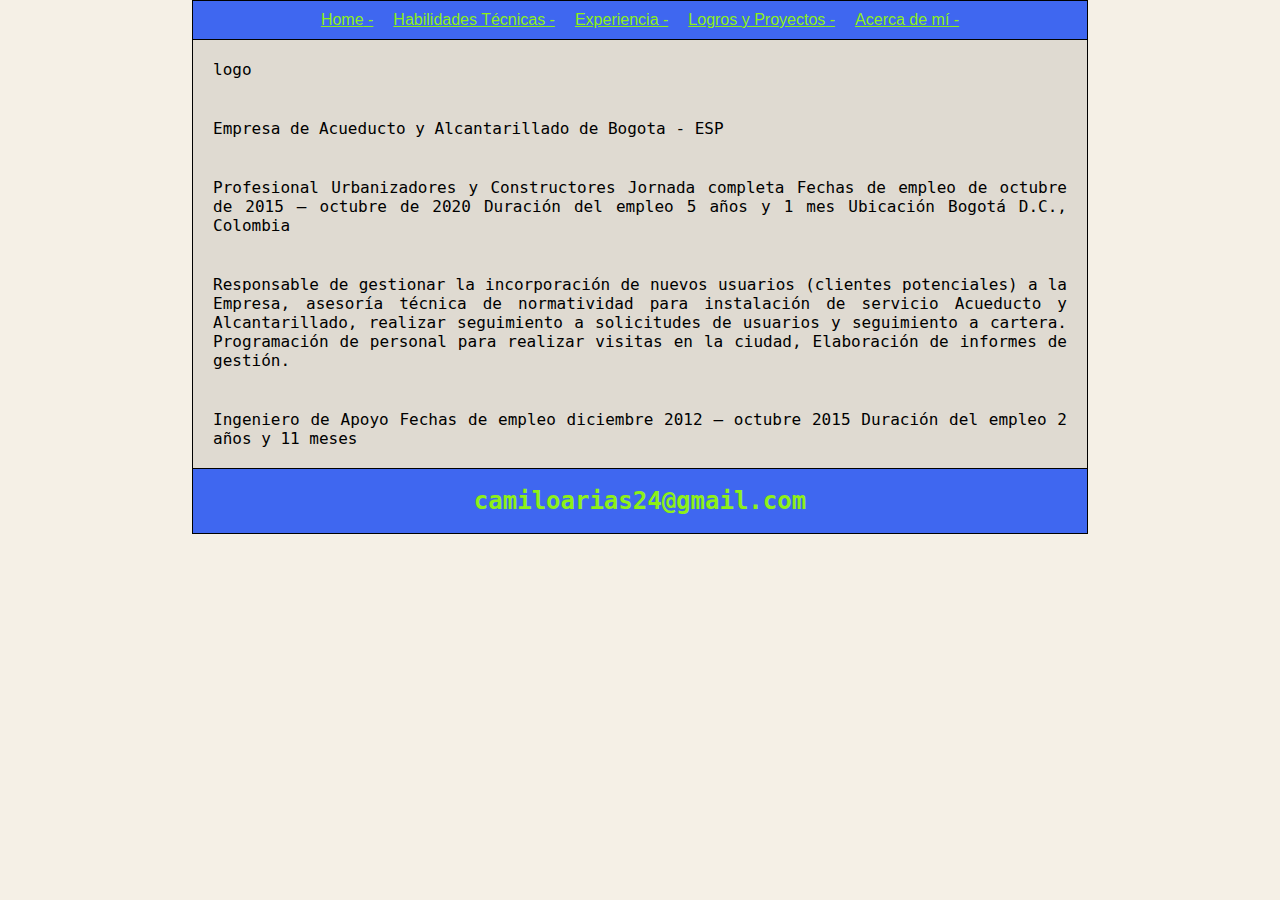
<file: experience.html>
<!DOCTYPE html>
<html lang="es">
<head>
    <meta charset="UTF-8">
    <meta http-equiv="X-UA-Compatible" content="IE=edge">
    <meta name="viewport" content="width=device-width, initial-scale=1.0">
    <title>Experiencia</title>
    <link rel="stylesheet" href="experiencestyle.css">
</head>
<body>
    <header class="header">
        <nav class="navigator">
            <ul class="contenedor-lista">
                <li class="lista"><a href="./index.html">Home</a></li>
                <li class="lista"><a href="./skills.html">Habilidades Técnicas</a></li>
                <li class="lista"><a href="./experience.html">Experiencia</a></li>
                <li class="lista"><a href="./achivements.html">Logros y Proyectos</a></li>
                <li class="lista"><a href="./aboutme.html">Acerca de mí</a></li>
            </ul>
        </nav>
        </header>
    <main>
        <div class="container">
            <div>
                <p>logo</p>
                <p>Empresa de Acueducto y Alcantarillado de Bogota - ESP</p>
            </div>

            <p>Profesional Urbanizadores y Constructores
                Jornada completa
                Fechas de empleo de octubre de 2015 – octubre de 2020
                Duración del empleo 5 años y 1 mes
                Ubicación Bogotá D.C., Colombia
            </p>

            <p>
                Responsable de gestionar la incorporación de nuevos usuarios (clientes
                potenciales) a la Empresa, asesoría técnica de normatividad para
                instalación de servicio Acueducto y Alcantarillado, realizar seguimiento a
                solicitudes de usuarios y seguimiento a cartera. Programación de personal
                para realizar visitas en la ciudad, Elaboración de informes de gestión.
            </p>

            <p>
                Ingeniero de Apoyo
                Fechas de empleo diciembre 2012 – octubre 2015
                Duración del empleo 2 años y 11 meses
            </p>

        </div>
    </main>
    <footer class="pie-pagina">
        <p class="correo">
            camiloarias24@gmail.com
        </p>
    </footer>
</body>
</html>
</file>
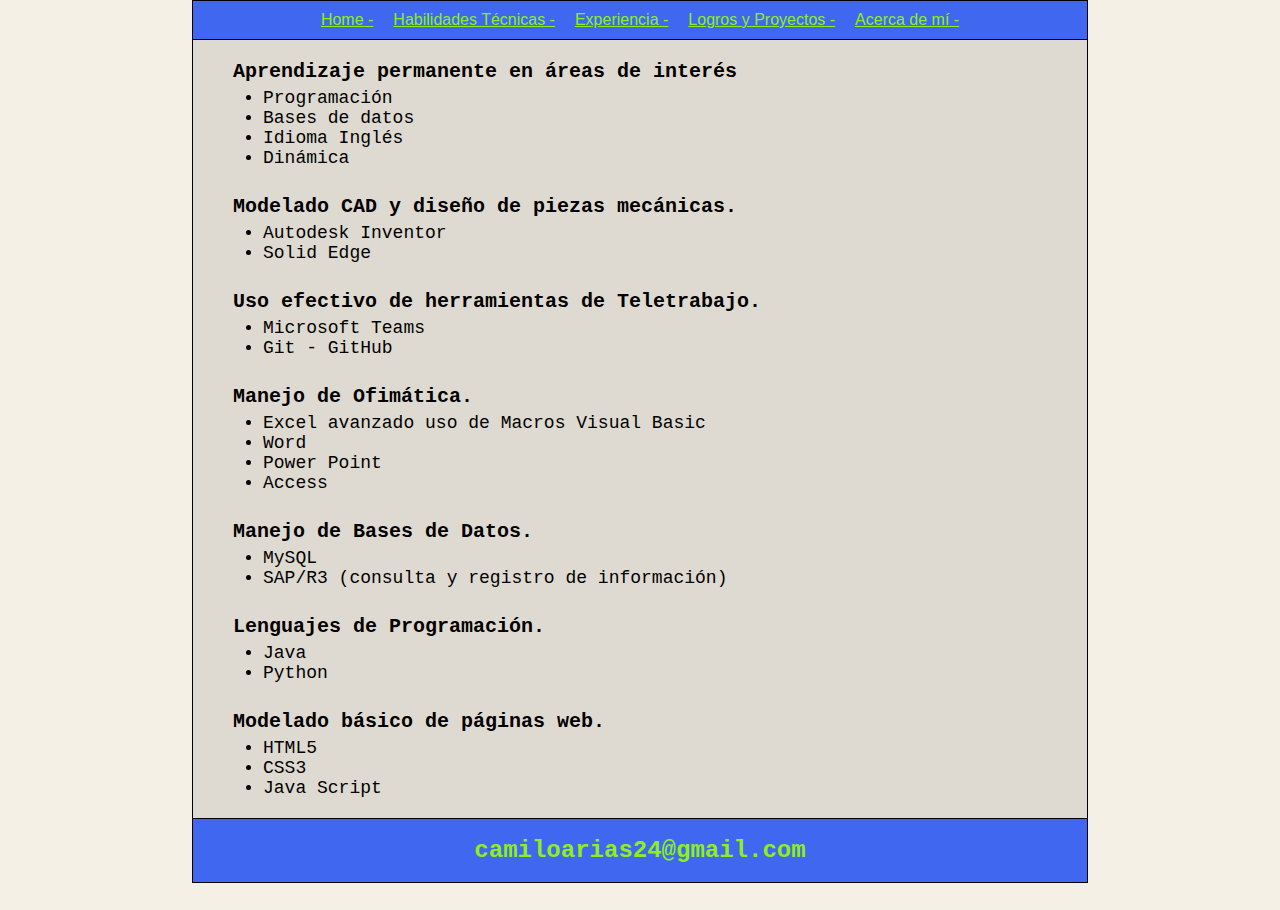
<file: skills.html>
<!DOCTYPE html>
<html lang="es">
<head>
    <meta charset="UTF-8">
    <meta http-equiv="X-UA-Compatible" content="IE=edge">
    <meta name="viewport" content="width=device-width, initial-scale=1.0">
    <title>Habilidades</title>
    <link rel="stylesheet" href="skillsStyle.css">
</head>
<body>
    <header class="header">
        <nav class="navigator">
            <ul class="contenedor-lista">
                <li class="lista"><a href="./index.html">Home</a></li>
                <li class="lista"><a href="./skills.html">Habilidades Técnicas</a></li>
                <li class="lista"><a href="./experience.html">Experiencia</a></li>
                <li class="lista"><a href="./achivements.html">Logros y Proyectos</a></li>
                <li class="lista"><a href="./aboutme.html">Acerca de mí</a></li>
            </ul>
        </nav>
    </header>

    <main>
        <div class="container">
            <div class="C1">
                <h1>Aprendizaje permanente en áreas de interés</h1>
                    <ul>
                        <li>Programación</li>
                        <li>Bases de datos</li>
                        <li>Idioma Inglés</li>
                        <li>Dinámica</li>
                    </ul>
            </div>

            <div class="C2">
                <h1>Modelado CAD y diseño de piezas mecánicas.</h1>
                    <ul>
                        <li>Autodesk Inventor</li>
                        <li>Solid Edge</li>
                    </ul>
            </div>

            <div class="C3">
                <h1>Uso efectivo de herramientas de Teletrabajo.</h1>
                    <ul>
                        <li>Microsoft Teams</li>
                        <li>Git - GitHub</li>
                    </ul>
            </div>

            <div class="C4">
                <h1>Manejo de Ofimática.</h1>
                    <ul>
                        <li>Excel avanzado uso de Macros Visual Basic</li>
                        <li>Word</li>
                        <li>Power Point</li>
                        <li>Access</li>
                    </ul>
            </div>
                
            <div class="C5">
                <h1>Manejo de Bases de Datos.</h1>
                    <ul>
                        <li>MySQL</li>
                        <li>SAP/R3 (consulta y registro de información)</li>
                    </ul>
            </div>
                
            <div class="C6">
                <h1>Lenguajes de Programación.</h1>
                    <ul>
                        <li>Java</li>
                        <li>Python</li>
                    </ul>
            </div>

            <div class="C7">
                <h1>Modelado básico de páginas web.</h1>
                    <ul>
                        <li>HTML5</li>
                        <li>CSS3</li>
                        <li>Java Script</li>
                    </ul>
            </div>

        </div>
    </main>

    <footer class="pie-pagina">
        <p class="correo">
            camiloarias24@gmail.com
        </p>
    </footer>
</body>
</html>
</file>
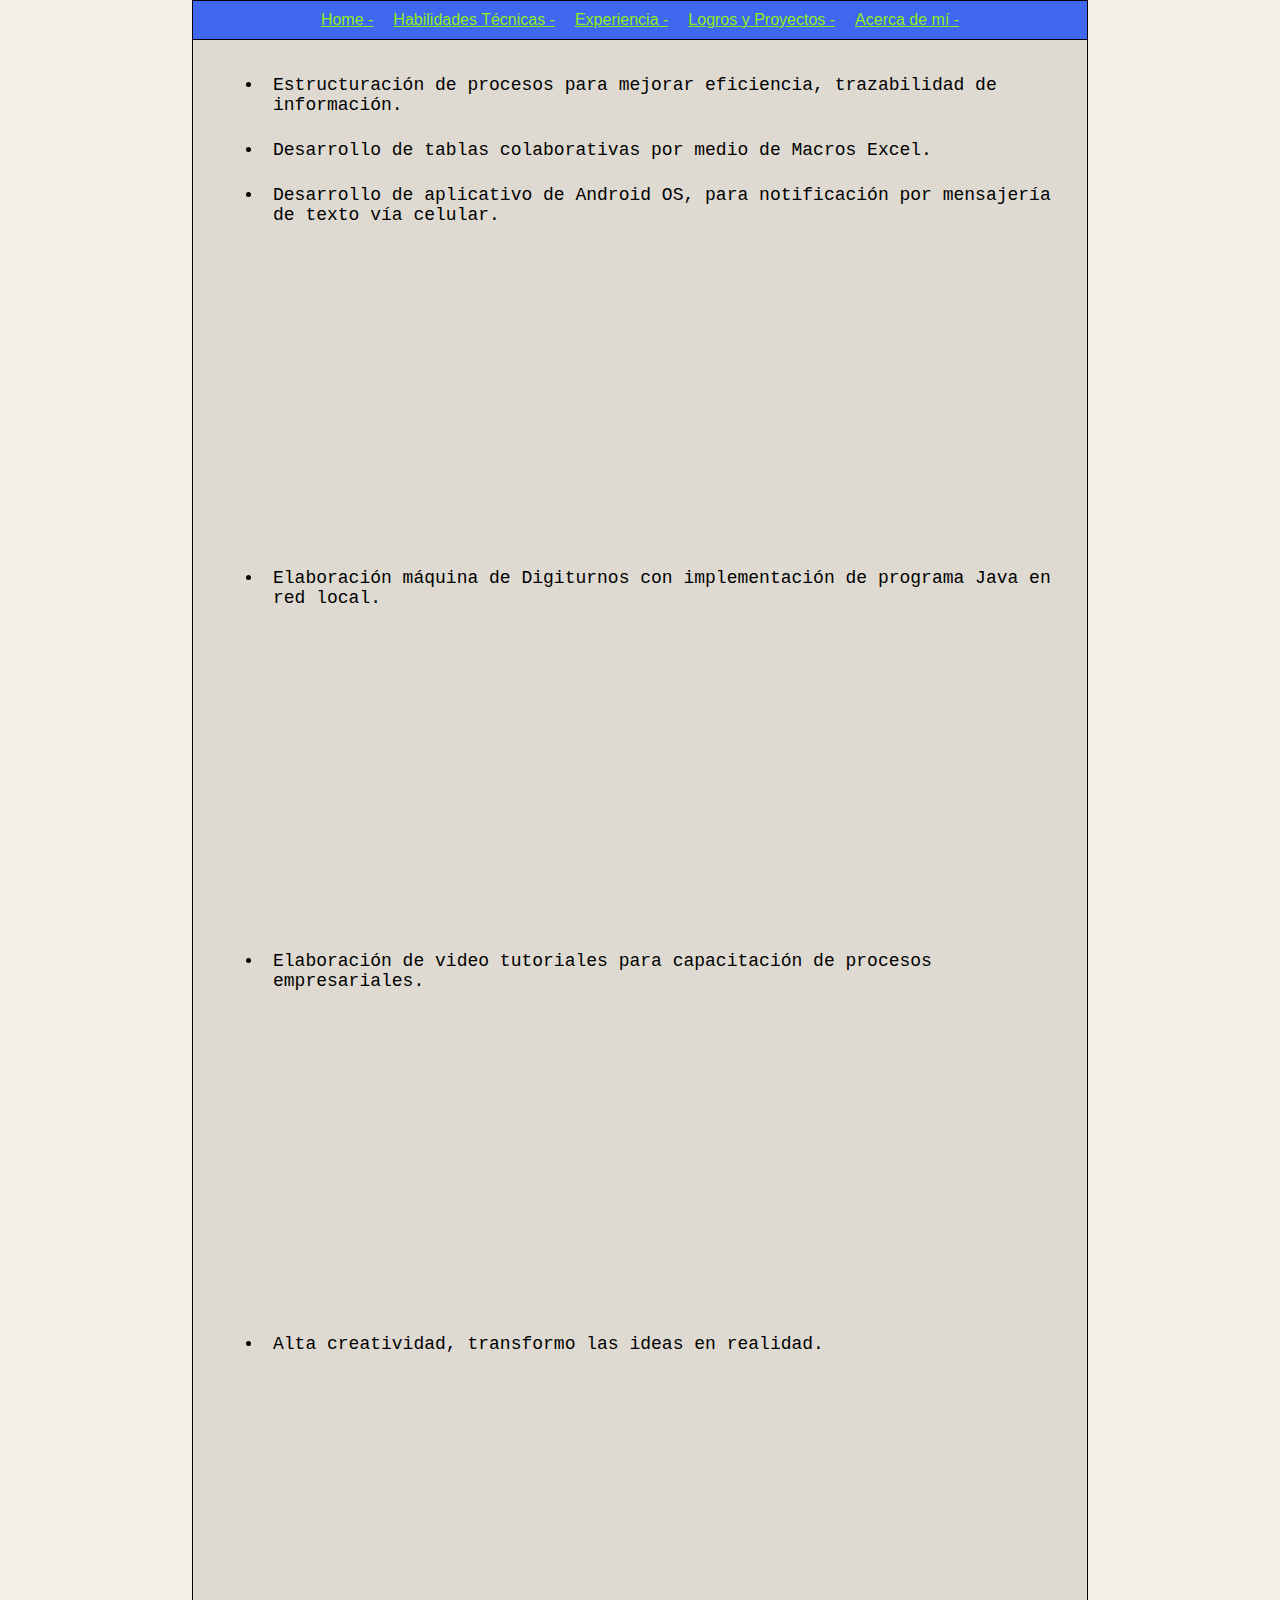
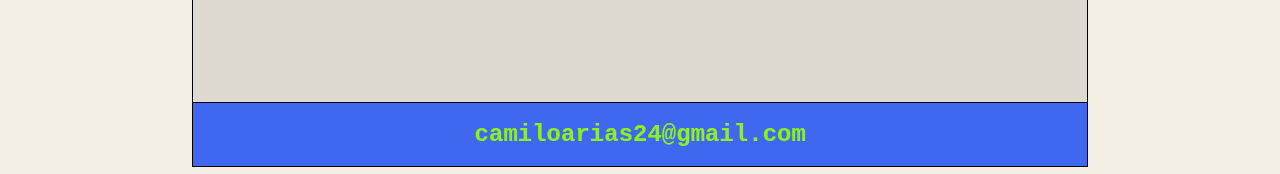
<file: achivements_folder/achivements.html>
<!DOCTYPE html>
<html lang="es">
<head>
    <meta charset="UTF-8">
    <meta http-equiv="X-UA-Compatible" content="IE=edge">
    <meta name="viewport" content="width=device-width, initial-scale=1.0">
    <title>Logros</title>
    <link rel="stylesheet" href="./achivementsStyle.css">
    <link rel="stylesheet" href="./achievementsTablet.css" media="screen and (min-width: 600px)">
    <link rel="stylesheet" href="./achievementsDesktop.css" media="screen and (min-width: 800px)">
</head>
<body>
    <header class="header">
        <nav class="navigator">
            <ul class="contenedor-lista">
                <li class="lista"><a href="../index.html">Home</a></li>
                <li class="lista"><a href="../skills_folder/skills.html">Habilidades Técnicas</a></li>
                <li class="lista"><a href="../experience_folder/experience.html">Experiencia</a></li>
                <li class="lista"><a href="../achivements_folder/achivements.html">Logros y Proyectos</a></li>
                <li class="lista"><a href="../aboutme_folder/aboutme.html">Acerca de mí</a></li>
            </ul>
        </nav>
        </header>

        <main>
            <div class="container">
                <ul>
                    <li>Estructuración de procesos para mejorar eficiencia, trazabilidad de información.</li>

                </ul>
                
                <ul>    
                    <li>Desarrollo de tablas colaborativas por medio de Macros Excel.</li>
                </ul>
                
                <ul>
                    <li>Desarrollo de aplicativo de Android OS, para notificación por mensajería de texto vía celular.</li>                    
                </ul>
                <iframe src="https://www.youtube.com/embed/vX_ybcdhYN8" title="YouTube video player" frameborder="0"
                 allow="accelerometer; autoplay; clipboard-write; encrypted-media; gyroscope; picture-in-picture" allowfullscreen></iframe>
                <ul>
                    <li>Elaboración máquina de Digiturnos con implementación de programa Java en red local.</li>
                </ul>
                <iframe src="https://www.youtube.com/embed/zjUP4mhFmqE" title="YouTube video player" frameborder="0" 
                allow="accelerometer; autoplay; clipboard-write; encrypted-media; gyroscope; picture-in-picture" allowfullscreen></iframe>
                <ul>
                    <li>Elaboración de video tutoriales para capacitación de procesos empresariales.</li>
                </ul>
                <iframe src="https://www.youtube.com/embed/O3-b2x-eo4w" title="YouTube video player" frameborder="0"
                 allow="accelerometer; autoplay; clipboard-write; encrypted-media; gyroscope; picture-in-picture" allowfullscreen></iframe>
                <ul>
                    <li>Alta creatividad, transformo las ideas en realidad.</li>
                </ul>
                <iframe src="https://www.youtube.com/embed/UEDrVUWi-hE" title="YouTube video player" frameborder="0" 
                allow="accelerometer; autoplay; clipboard-write; encrypted-media; gyroscope; picture-in-picture" allowfullscreen></iframe>


            </div>



        </main>

        <footer class="pie-pagina">
            <p class="correo">
                camiloarias24@gmail.com
            </p>
        </footer>
    
    
</body>
</html>
</file>
<file: experiencestyle.css>
:root{
    --colorHead-foot: #3F67F0;
    --colorhtml: #F5F0E6;
    --colorMain: #DFDAD1;

    --color-font-headers: #8DF018;
    --color-font-footer: #58A300;
    
    --color-font-hover: #A32908;
    --color-font-active: #F03300;

    --header-font-size: 1.6rem;
    --paragraph-font-size: 1.6rem;
    --paragraph-font-family: 'Roboto Mono', monospace;
    --menu-font-family: 'Franklin Gothic Medium', 'Arial Narrow', Arial, sans-serif;

    --width-contenedores: 70%;
    --minwidth-contenedores: 35rem;
}

*{
    box-sizing: border-box;
    margin: 0;
    padding: 0;
}
html{
    font-size: 62.5%;
    background-color: var(--colorhtml);
}
.header{
    font-size: var(--header-font-size);
    font-family: var(--menu-font-family);

    width: var(--width-contenedores);
    min-width: var(--minwidth-contenedores);
    margin: 0 auto;
}
.navigator{
    background-color: var(--colorHead-foot);
    border-style: groove;
    border-width: 1px;
    border-bottom: 0px;
    border-color: black;


}
.contenedor-lista{
    list-style: none;
    display: flex;
    flex-wrap: wrap;
    justify-content: center;
}

.lista{
    padding: 10px;
    display: inline-block;
}

.lista a{
    color: var(--color-font-headers);
}

.container{
    border: 1px solid black;
    background-color: var(--colorMain);

    position: relative;

    width: var(--width-contenedores);
    min-width: var(--minwidth-contenedores);
    margin: 0 auto;

    display: flex;
    flex-direction: column;
}

.container p{
    padding: 2rem;
    font-size: var(--paragraph-font-size);
    font-family: var(--paragraph-font-family);
    text-align: justify;
}

.pie-pagina{
    padding: 18px;
    font-size: 2.4rem;
    text-align: center;
    font-family: var(--paragraph-font-family);
    font-weight: 700;
    color: var(--color-font-headers);

    width: var(--width-contenedores);
    min-width: var(--minwidth-contenedores);
    margin: 0 auto;
    min-height: 30px;

    background-color: var(--colorHead-foot);
    border-style: groove;
    border-width: 1px;
    border-top: 0px;
    border-color: black;
}

.lista a:hover{
    color: var(--color-font-hover);
}

.lista a:active{
    color: var(--color-font-active);
}

.lista a::after{
    content: " - ";
}
</file>
<file: skillsStyle.css>
:root{
    --colorHead-foot: #3F67F0;
    --colorhtml: #F5F0E6;
    --colorMain: #DFDAD1;

    --color-font-headers: #8DF018;
    --color-font-footer: #58A300;
    
    --color-font-hover: #A32908;
    --color-font-active: #F03300;

    --header-font-size: 1.6rem;
    --paragraph-font-size: 1.6rem;
    --paragraph-font-family: 'Roboto Mono', monospace;
    --menu-font-family: 'Franklin Gothic Medium', 'Arial Narrow', Arial, sans-serif;

    --width-contenedores: 70%;
    --minwidth-contenedores: 35rem;
}

*{
    box-sizing: border-box;
    margin: 0;
    padding: 0;
}
html{
    font-size: 62.5%;
    background-color: var(--colorhtml);
}
.header{
    font-size: var( --header-font-size);
    font-family: var(--menu-font-family);

    width: var(--width-contenedores);
    min-width: var(--minwidth-contenedores);
    margin: 0 auto;
}
.navigator{
    background-color: var(--colorHead-foot);
    border-style: groove;
    border-width: 1px;
    border-bottom: 0px;
    border-color: black;


}
.contenedor-lista{
    list-style: none;
    display: flex;
    flex-wrap: wrap;
    justify-content: center;
}

.lista{
    padding: 10px;
    display: inline-block;
}

.lista a{
    color: var(--color-font-headers);
}


.container{
    border: 1px solid black;
    background-color: var(--colorMain);

    padding: 2rem;
    padding-left: 4rem;

    width: var(--width-contenedores);
    min-width: var(--minwidth-contenedores);
    margin: 0 auto;
    font-family: var(--paragraph-font-family);
}

.C2, .C3, .C4, .C5, .C6, .C7{
    margin-top: 2.7rem;
}

.container ul{
    padding-top: 0.5rem;
    margin-left: 3rem;
    font-size: 1.8rem;
}

.pie-pagina{
    padding: 18px;
    font-size: 2.4rem;
    text-align: center;
    font-family: var(--paragraph-font-family);
    font-weight: 700;
    color: var(--color-font-headers);

    width: var(--width-contenedores);
    min-width: var(--minwidth-contenedores);
    margin: 0 auto;
    min-height: 30px;

    background-color: var(--colorHead-foot);
    border-style: groove;
    border-width: 1px;
    border-top: 0px;
    border-color: black;
}

.lista a:hover{
    color: var(--color-font-hover);
}

.lista a:active{
    color: var(--color-font-active);
}

.lista a::after{
    content: " - ";
}
</file>
<file: achivements_folder/achivementsStyle.css>
:root{
    --colorHead-foot: #3F67F0;
    --colorhtml: #F5F0E6;
    --colorMain: #DFDAD1;

    --color-font-headers: #8DF018;
    --color-font-footer: #58A300;
    
    --color-font-hover: #A32908;
    --color-font-active: #F03300;

    --header-font-size: 1.6rem;
    --paragraph-font-size: 1.6rem;
    --paragraph-font-family: 'Roboto Mono', monospace;
    --menu-font-family: 'Franklin Gothic Medium', 'Arial Narrow', Arial, sans-serif;
    
    --width-contenedores: 70%;
    --minwidth-contenedores: 35rem;
}

*{
    box-sizing: border-box;
    margin: 0;
    padding: 0;
}
html{
    font-size: 62.5%;
    background-color: var(--colorhtml);
}
.header{
    font-size: var( --header-font-size);
    font-family: var(--menu-font-family);

    width: var(--width-contenedores);
    min-width: var(--minwidth-contenedores);
    margin: 0 auto;
}
.navigator{
    background-color: var(--colorHead-foot);
    border-style: groove;
    border-width: 1px;
    border-bottom: 0px;
    border-color: black;


}
.contenedor-lista{
    list-style: none;
    display: flex;
    flex-wrap: wrap;
    justify-content: center;
}

.lista{
    padding: 10px;
    display: inline-block;
}

.lista a{
    color: var(--color-font-headers);
}


.container{
    border: 1px solid black;
    background-color: var(--colorMain);

    padding: 2rem;
    padding-left: 4rem;

    width: var(--width-contenedores);
    min-width: var(--minwidth-contenedores);
    margin: 0 auto;
    font-family: var(--paragraph-font-family);
}

.container ul{
    padding-top: 0.5rem;
    margin-left: 3rem;
    font-size: 1.8rem;
}

.container li{
    padding: 1rem;
}

iframe{
    width:280px;
    height:157px;
}

.pie-pagina{
    padding: 18px;
    font-size: 2.4rem;
    text-align: center;
    font-family: var(--paragraph-font-family);
    font-weight: 700;
    color: var(--color-font-headers);

    width: var(--width-contenedores);
    min-width: var(--minwidth-contenedores);
    margin: 0 auto;
    min-height: 30px;

    background-color: var(--colorHead-foot);
    border-style: groove;
    border-width: 1px;
    border-top: 0px;
    border-color: black;
}

.lista a:hover{
    color: var(--color-font-hover);
}

.lista a:active{
    color: var(--color-font-active);
}

.lista a::after{
    content: " - ";
}
</file>
<file: achivements_folder/achievementsTablet.css>
iframe{
    width:392px;
    height:220px;
}
</file>
<file: achivements_folder/achievementsDesktop.css>
iframe{
    width:560px;
    height:315px;
}
</file>
